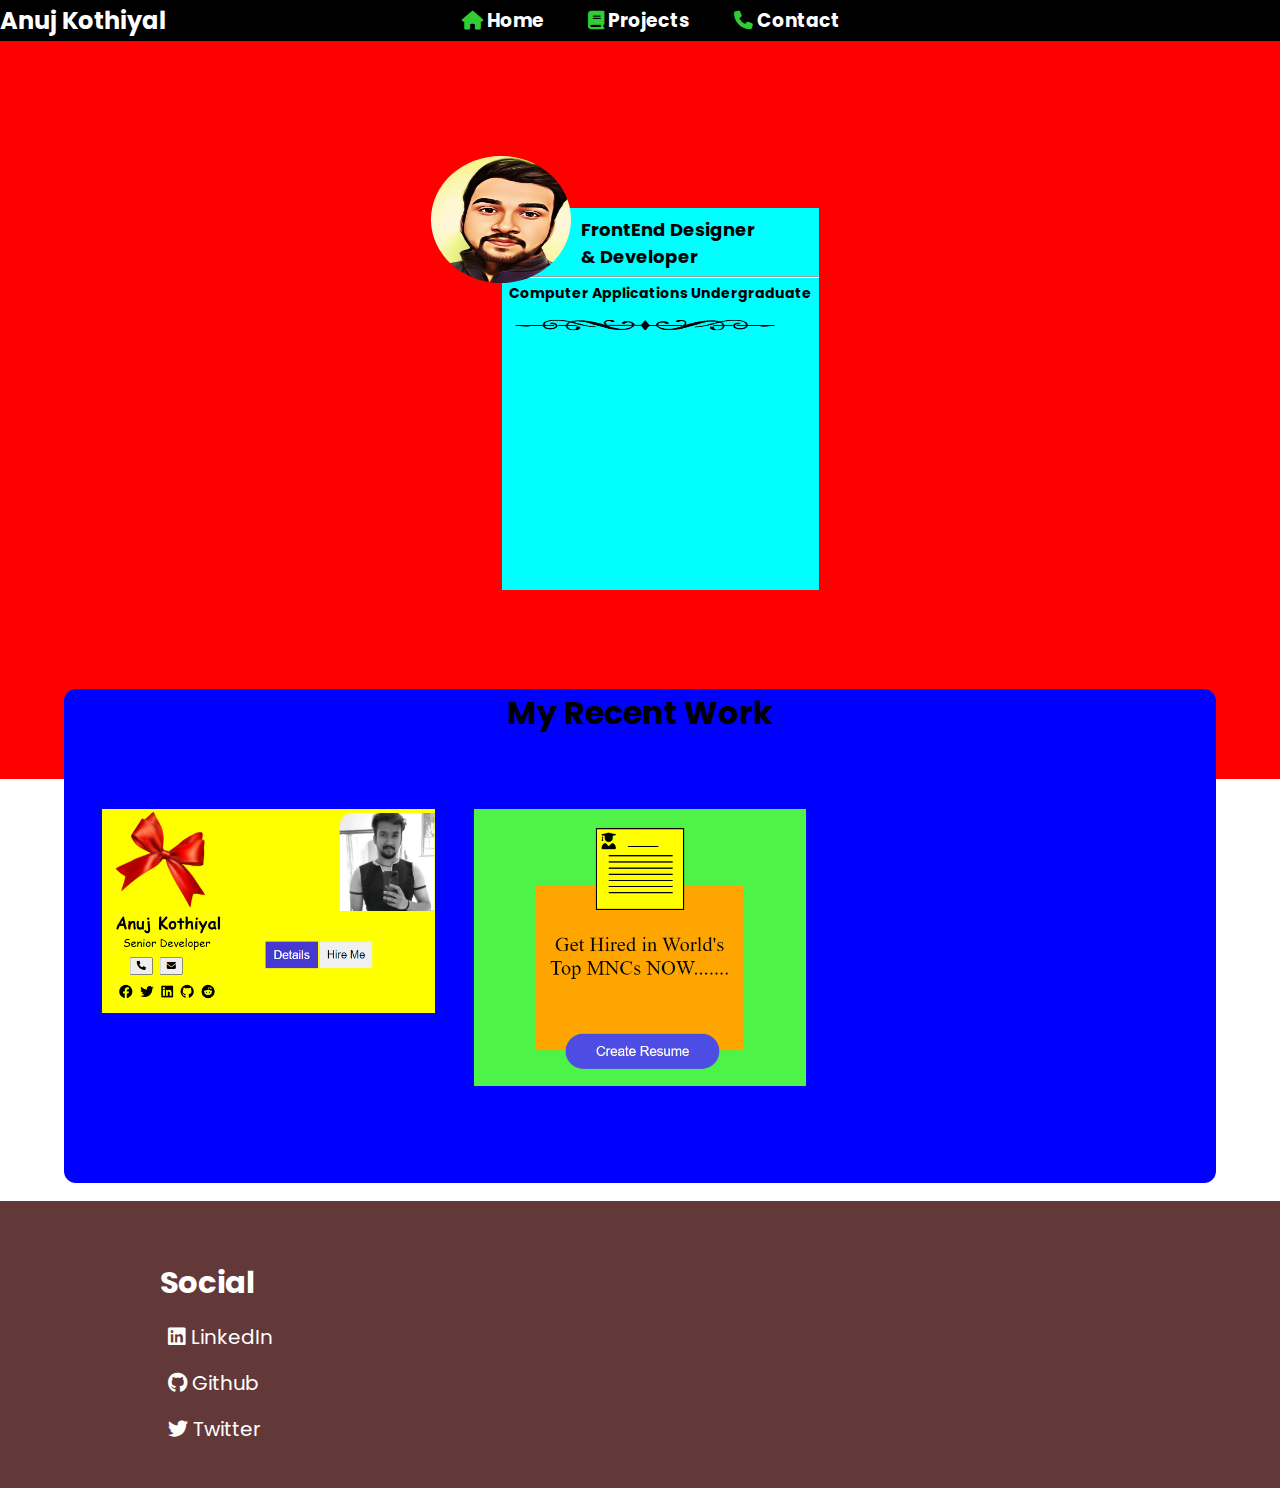
<file: index.html>
<!DOCTYPE html>
<html lang="en">

<head>
    <meta charset="UTF-8">
    <meta http-equiv="X-UA-Compatible" content="IE=edge">
    <meta name="viewport" content="width=device-width, initial-scale=1.0">
    <title>Portfolio</title>
    <!-- <link href="https://cdn.jsdelivr.net/npm/bootstrap@5.2.0/dist/css/bootstrap.min.css" rel="stylesheet"
        integrity="sha384-gH2yIJqKdNHPEq0n4Mqa/HGKIhSkIHeL5AyhkYV8i59U5AR6csBvApHHNl/vI1Bx" crossorigin="anonymous"> -->
    <link rel="stylesheet" href="https://cdnjs.cloudflare.com/ajax/libs/font-awesome/6.1.1/css/all.min.css">
    <link rel="stylesheet" href="style.css">
</head>

<body>
    <div class="container">
        <div class="header">
            <div class="logo">
                <h2>Anuj Kothiyal</h2>
            </div>
            <div class="navbar">
                <ul class="web_nav">
                    <li>
                        <h3><i class="fa fa-home"></i> Home</h3>
                    </li>
                    <li>
                        <h3><i class="fa fa-book"></i> Projects</h3>
                    </li>
                    <li>
                        <h3><i class="fa fa-phone"></i> Contact</h3>
                    </li>
                </ul>
                <!-- -----------------------------  Mobile View  --------------------------- -->
                <ul class="mob_nav">
                    <li>
                        <i class="fa-solid fa-bars"></i>
                    </li>
                </ul>
            </div>
        </div>
        <!-- -------------------------------------------------------  PART-1  ----------------------------------------------------------- -->
        <div class="part_1">
            <div class="box">
                <!-- <img src="images/artist-gen_1.jpg" alt=""> -->
                
                <div class="intro">
                    <h2>FrontEnd Designer <br> & Developer</h2><hr>
                    <h3>Computer Applications Undergraduate</h3>
                    <img src="images/underline.png" alt="" class="underline">
                </div>
                <img src="images/Zack01.jpg" alt="">
            </div>
        </div>
        <!-- -------------------------------------------------------  PART-2  ----------------------------------------------------------- -->
        <div class="part_2">
            <h1>My Recent Work</h1>
            <div class="batch">
                <div class="card">
                    <a href="Card Design/index.html"><img src="images/card-1.png" alt="" class="img_1"></a>
                </div>
                <div class="card">
                    <a href="Resume_Builder/index.html"><img src="images/resume.png" alt="" class="img_1"></a>
                </div>
                <div class="card">
                    <img src="images/card-1.png" alt="" class="img_3">
                </div>
            </div>
        </div>
    </div>
    <!-- -----------------------------------------------------------  Footer  ----------------------------------------------------------- -->
    <div class="footer">
        <ul>
            <h5>Social</h5>
            <li><a href="https://www.linkedin.com/in/anuj-kothiyal-46b580208"><i class="fa-brands fa-linkedin"></i> LinkedIn</a></li>
            <li><a href="https://github.com/artist-gen1"><i class="fa-brands fa-github"></i> Github</a></li>
            <li><a href=""><i class="fa-brands fa-twitter"></i> Twitter</a></li>
        </ul>
    </div>



</body>

</html>
</file>
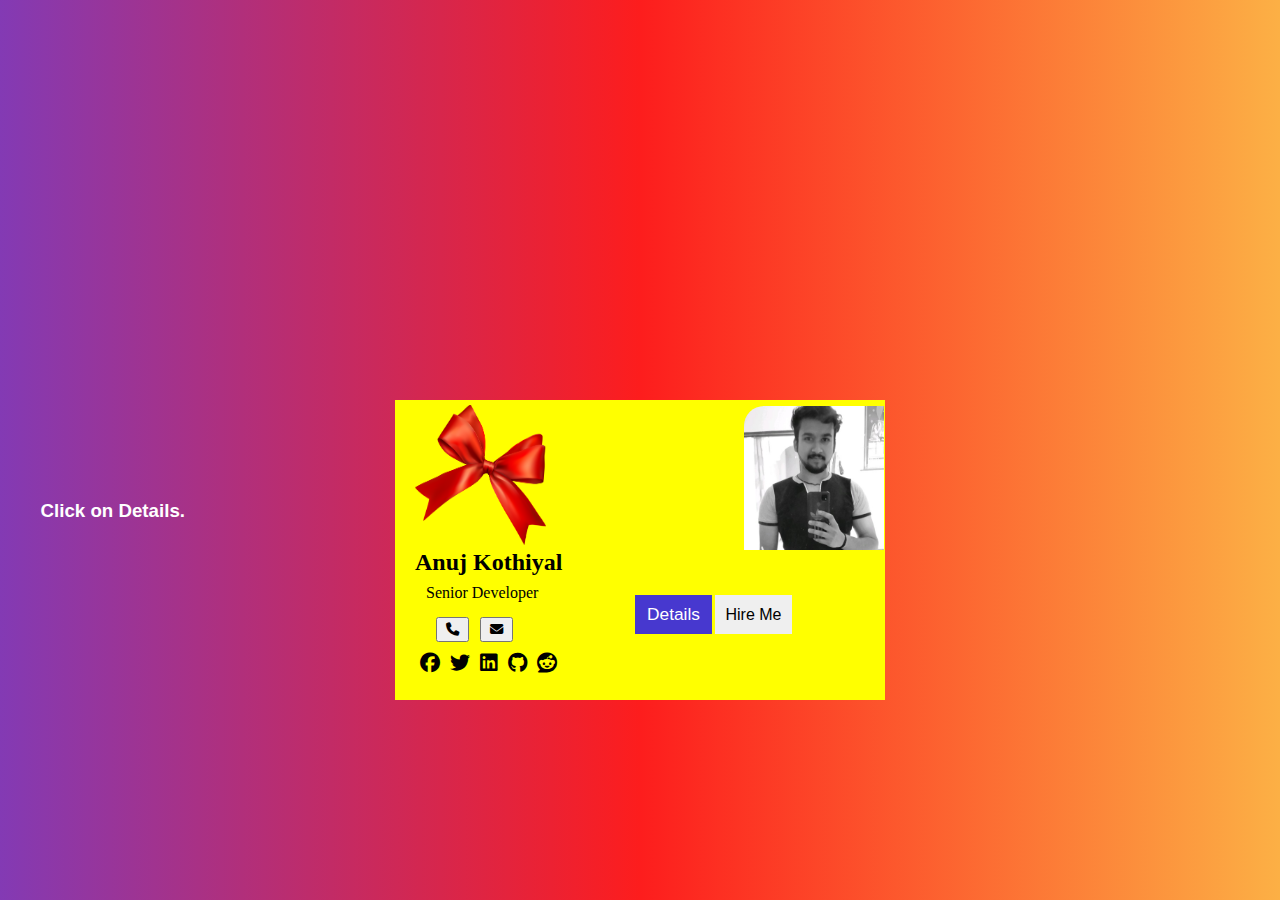
<file: Card Design/index.html>
<!-- ---------------------Card Design--------------------- -->
<!DOCTYPE html>
<html lang="en">

<head>
    <meta charset="UTF-8">
    <meta http-equiv="X-UA-Compatible" content="IE=edge">
    <meta name="viewport" content="width=device-width, initial-scale=1.0">
    <title>Card Design</title>
    <link rel="stylesheet" href="style.css">
    <link rel="stylesheet" href="https://cdnjs.cloudflare.com/ajax/libs/font-awesome/6.1.1/css/all.min.css">
</head>

<body>
    <div class="container">
        <div class="front" id="front">
            <div class="card">
                <img src="images/ribbon.png" class="ribbon" alt="">
                <img src="images/artist-gen_1.jpg" class="img" alt="">
                <button class="details" onclick="back()">Details</button>
                <button class="hire">Hire Me</button>
                <div class="short">
                    <h2>Anuj Kothiyal</h2>
                    <p>Senior Developer</p>
                    <button class="call"><i class="fa-solid fa-phone"></i></button>
                    <button class="mail"><i class="fa-solid fa-envelope"></i></button>
                    <ul>
                        <li><i class="fa-brands fa-facebook"></i></li>
                        <li><i class="fa-brands fa-twitter"></i></li>
                        <li><i class="fa-brands fa-linkedin"></i></li>
                        <li><i class="fa-brands fa-github"></i></li>
                        <li><i class="fa-brands fa-reddit"></i></li>
                    </ul>
                </div>
            </div>
        </div>
        <div class="back" id="back">
            <div class="back-card" id="back-card">
                <h2 class="detail-header">Details</h2>
                <img src="images/underline.png" class="underline" alt="">
                <p class="detail-body">Lorem Ipsum is simply dummy text of the printing and typesetting industry. Lorem
                    Ipsum has been the
                    industry's standard dummy text ever since the 1500s, when an unknown printer took a galley of type
                    and scrambled it to make a type specimen book. It has survived not only five centuries, but also the
                    leap into electronic typesetting, remaining essentially unchanged.</p>
            </div>
            <div class="triangle-left" id="triangle-left" onclick="card_roll()"></div>
            <div class="triangle-right" id="triangle-right" onclick="card_roll()"></div>
            <div class="triangle-top" onmouseover="lookup()" id="triangle-top"></div>
        </div>

        <div>
            <img src="images/arrow.png" class="arrow" id="arrow" onmouseover="card_rollback()" onclick="top_back()"
                alt="">
        </div>

        <div class="guide">
            <!-- <h1>Instructions:-</h1> -->
            <h3 id="guide_1">Click on Details.</h3>
            <h3 id="guide_2">Mouseover on Envelope Top.</h3>
            <h3 id="guide_3">Click on Card.</h3>
            <h3 id="guide_4">Mouseover on Arrow.</h3>
            <h3 id="guide_5">Click on Arrow.</h3>
            <h3 id="guide_6">Thank You.</h3>
        </div>

    </div>

    <script>

        
if (matchMedia("(max-width: 400px)").matches) {
            back();
            lookup();
            card_roll();
            card_rollback();
            top_back();
        }



        function back() {
            document.getElementById("front").style.display = 'none';
            document.getElementById("back").style.display = 'block';
            document.getElementById("guide_1").style.display = 'none';
            document.getElementById("guide_2").style.display = 'block';
        }
        function lookup() {
            document.getElementById("triangle-top").style.transform = "rotate(360deg)";
            document.getElementById("triangle-top").style.marginTop = "-160px";
            document.getElementById("guide_1").style.display = 'none';
            document.getElementById("guide_2").style.display = 'none';
            document.getElementById("guide_3").style.display = 'block';
        }
        function card_roll() {
            document.getElementById("triangle-top").style.display = "none";
            document.getElementById("back-card").style.marginTop = "-270px";
            document.getElementById("back-card").style.transition = "2s";
            document.getElementById("arrow").style.display = "block";
            document.getElementById("guide_1").style.display = 'none';
            document.getElementById("guide_3").style.display = 'none';
            document.getElementById("guide_4").style.display = 'block';

        }
        function card_rollback() {
            document.getElementById("back-card").style.marginTop = "-1px";
            document.getElementById("guide_1").style.display = 'none';
            document.getElementById("guide_4").style.display = 'none';
            document.getElementById("guide_5").style.display = 'block';
        }
        function top_back() {
            document.getElementById("triangle-top").style.marginTop = "-1px";
            document.getElementById("triangle-top").style.display = "block";
            document.getElementById("triangle-top").style.transform = "rotate(180deg)";
            document.getElementById("guide_5").style.display = 'none';
            document.getElementById("guide_6").style.display = 'block';
        }
    </script>




</body>

</html>
</file>
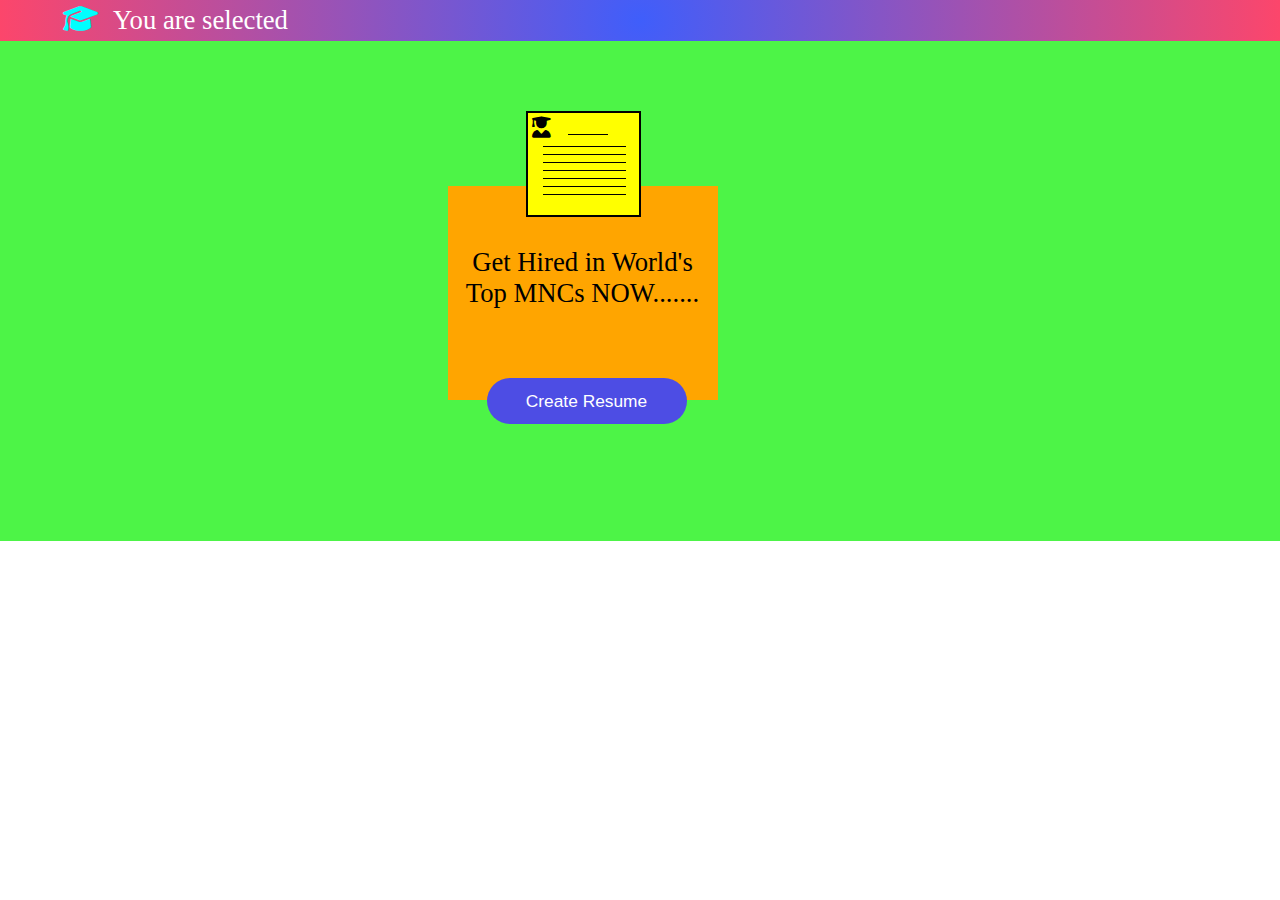
<file: Resume_Builder/index.html>
<!DOCTYPE html>
<html lang="en">
<head>
    <meta charset="UTF-8">
    <meta http-equiv="X-UA-Compatible" content="IE=edge">
    <meta name="viewport" content="width=device-width, initial-scale=1.0">
    <title>Make my Resume</title>
    <link rel="stylesheet" href="style.css">
    <link rel="shortcut icon" href="favicon/android-chrome-192x192.png" type="image/x-icon">
    <link rel="stylesheet" href="https://cdnjs.cloudflare.com/ajax/libs/font-awesome/6.1.2/css/all.min.css">
</head>
<body>
    <div class="container">
        <!-- ================================================================================================================== -->
        <div class="header" style="background: rgb(63,94,251);
        background: radial-gradient(circle, rgba(63,94,251,1) 0%, rgba(252,70,107,1) 100%);">
            <div class="logo" style="padding: 3px 8px; width: 30vw; display: flex;">
                
                <div class="top">
                    <i class="fa-solid fa-graduation-cap" style="color: cyan; font-size: 21pt;"></i>
                    <span style="font-size: 20pt; margin: 2px 11px;">You are selected</span>
                </div>
            </div>
        </div>
        <!-- ================================================================================================================== -->
        <div class="main">
            <div class="main_1">
                Get Hired in World's <br> Top MNCs NOW.......
            </div>
            <div class="box">
                <i class="fa-solid fa-user-graduate" style="font-size: 16pt;"></i>
                <div class="line_1"></div>
                <div class="line_2"></div>
                <div class="line_2"></div>
                <div class="line_2"></div>
                <div class="line_2"></div>
                <div class="line_2"></div>
                <div class="line_2"></div>
                <div class="line_2"></div>
            </div>
            <a href="resume/resume_1.html"><button class="create_resume">Create Resume<i class="fa-solid fa-plus-large"></i></button></a>
        </div>
    </div>
</body>
</html>
</file>
<file: style.css>
@import url('https://fonts.googleapis.com/css2?family=Poppins:wght@300&family=Source+Sans+Pro:ital,wght@1,600&display=swap');
*{
    margin: 0px;
    padding: 0px;
    font-family: 'Poppins', sans-serif;
}
.container{
    width: 100%;
    height: 100vh;
}
.header{
    padding: 3px 0px;
    display: flex;
    background: #000;
    color: white;
}
.navbar{
    margin-top: 3px;
    margin-left: 20%;
}
.mob_nav{
    display: none;
}
.navbar li{
    display: inline-block;
    padding-left: 40px;
}
.navbar i{
    color: limegreen;
}
/* -------------------------  Part-1  ----------------------------------------------- */
.part_1{
    height: 72vh;
    display: flex;
    padding-left: 30vw;
    padding-top: 10vh;
    background: red;
    color: white;
}
.box{
    display: flex;
    margin-bottom: 21vh;
}
.intro{
    margin-top: 77px;
    margin-left: 118px;
    background: cyan;
    color: #000;
    font-size: 9pt;
}
.intro h2{
    margin-top: 8px;
    margin-left: 79px;
    padding-bottom: 6px;
}
.intro h3{
    padding: 5px 7px;
}
.intro .underline{
    margin-top: -66px;
    margin-left: 1px;
    width: 286px;
    height: 156px;
}
.box img{
    position: absolute;
    margin-left: 47px;
    width: 140px;
    height: 127px;
    border-radius: 100%;
    margin-top: 25px;
}
/* --------------------------  Part-2  ---------------------------------------------- */
.part_2{
    margin-left: 5vw;
    margin-top: -10vh;
    border-radius: 12px;
    background: blue;
    width: 90vw;
    padding-bottom: 10vh;
}
.part_2 h1{
    text-align: center;
}
.batch{
    display: flex;
}
.card{
    margin-top: 8vh;
    margin-left: 3vw;
    width: 26vw;
}
.img_1, .img_2, .img_3{
    width: 26vw;
}
.img_2, .img_3{
    display: none;
}
/* -------------------------------  Footer  ---------------------------------- */
.footer{
    display: flex;
    align-items: center;
    justify-content: center;
    width: 100%;
    height: 287px;
    margin-top: 301px;
    background: rgb(98, 56, 56);
    color: white;
    display: block;
}
.footer h5{
    font-size: 23pt;
    padding-top: 59px;
    padding-left: 160px;
}
.footer li{
    font-size: 15pt;
    padding-left: 168px;
    padding-top: 16px;
}
.footer a{
    color: white;
    text-decoration: none;
}
/* ===============================================  Media Query  ================================================== */
@media only screen and (max-width: 720px) {
    .container{
        width: 100%;
        height: 100vh;
    }
    .header{
        padding: 3px 0px;
        display: flex;
        background: #000;
        color: white;
    }
    .navbar{
        margin-top: 3px;
        margin-left: 20%;
    }
    .web_nav{
        display: none;
    }
    .mob_nav{
        display: block;
        margin-left: 14vw;
    }
    .navbar li{
        display: inline-block;
        padding-left: 40px;
    }
    .navbar i{
        color: white;
    }
    /* -------------------------  Part-1  ----------------------------------------------- */
    .part_1{
        height: 72vh;
        padding-left: 1px;
        padding-top: 8vh;
        padding-bottom: 16vh;
        background: red;
        color: white;
    }
    .box{
        margin-bottom: 21vh;
        display: block;
        margin-left: 5%;
    }
    .intro{
        margin: 49px 24px;
        height: 255px;
    }
    .box img{
        width: 80px;
        height: 72px;
        border-radius: 100%;
        margin-top: -334px;
        margin-left: 8px;
    }
    /* --------------------------  Part-2  ---------------------------------------------- */
    .part_2{
        margin-left: 5vw;
        margin-top: -10vh;
        border-radius: 12px;
        background: blue;
        width: 90vw;
        padding-bottom: 10vh;
    }
    .part_2 h1{
        text-align: center;
    }
    .batch{
        display: block;
    }
    .card{
        margin-top: 8vh;
        margin-left: 23vw;
        width: 44vw;
        background: red;
    }
    .img_1, .img_2, .img_3{
        width: 44vw;
    }
    .img_2, .img_3{
        display: none;
    }
    /* -------------------------------  Footer  ---------------------------------- */
    .footer{
        display: flex;
        align-items: center;
        justify-content: center;
        width: 100%;
        height: 279px;
        margin-top: 298px;
        background: rgb(98, 56, 56);
        color: white;
        display: block;
    }
    .footer h5{
        font-size: 20pt;
        padding-top: 33px;
        padding-left: 39px;
    }
    .footer li{
        font-size: 13pt;
        padding-left: 43px;
        padding-top: 13px;
    }
    .footer a{
        color: white;
        text-decoration: none;
    }
}
</file>
<file: Card Design/style.css>
* {
    margin: 0px;
    padding: 0px;
    box-sizing: border-box;
}

/* ==============================================  Web View================================================================ */
.container {
    background: linear-gradient(90deg, rgba(131, 58, 180, 1) 0%, rgba(253, 29, 29, 1) 50%, rgba(252, 176, 69, 1) 100%);
    padding-top: 200px;
    height: 100vh;
    display: flex;
    justify-content: center;
    align-items: center;
}

/* =============================-----------------FRONT--------------------=================================== */
.front {
    position: relative;
    background: yellow;
    font-family: cursive;
    width: 490px;
    height: 300px;
    padding: 5px 20px;
}

/* =============================== */
.ribbon {
    width: 131px;
    height: 140px;
}

.img {
    width: 140px;
    height: 144px;
    position: absolute;
    margin: 1px 1px 1px 198px;
    border-top-left-radius: 20px;
}

.short {
    width: 157px;
    height: 119px;
    /* background: green; */
}

.card h2 {
    position: absolute;
    font-family: cursive;
}

.short p {
    position: absolute;
    margin: 35px 1px 1px 11px;
    font-family: cursive;
}

.short .call {
    position: absolute;
    margin: 68px 0px 0px 21px;
    padding: 3px 8px;
    font-family: Arial, Helvetica, sans-serif;
}

.short .mail {
    position: absolute;
    margin: 68px 0px 0px 65px;
    padding: 3px 8px;
    font-family: Arial, Helvetica, sans-serif;
}

.details {
    font-size: 13pt;
    width: 77px;
    height: 39px;
    border: none;
    background: #4738cf;
    color: white;
    position: absolute;
    margin: 190px 0px 0px 89px;
    padding: 3px 8px;
    font-family: Arial, Helvetica, sans-serif;
}

.hire {
    border: none;
    font-size: 12pt;
    width: 77px;
    height: 39px;
    position: absolute;
    margin: 190px 0px 0px 169px;
    padding: 3px 8px;
    font-family: Arial, Helvetica, sans-serif;
}

.short ul {
    margin-top: 103px;
    position: absolute;
    color: black;
    font-size: 15pt;
}

.short ul li {
    list-style: none;
    display: inline-block;
    padding-left: 5px;
}

button {
    cursor: pointer;
}

/* -----------------------------------------------BACK------------------------------------------- */
.back {
    position: relative;
    background: yellow;
    font-family: cursive;
    width: 490px;
    height: 300px;
    padding: 5px 20px;
    display: none;
}

.back-card {
    position: absolute;
    width: 482px;
    height: 292px;
    background: limegreen;
    margin: -1px -16px;
}

.underline {
    width: 456px;
    height: 123px;
    margin: -15px 10px;
}

.detail-header {
    position: absolute;
    margin: 4px 200px;
}

.detail-body {
    margin: -20px 6px;
}

.triangle-left {
    position: absolute;
    border-bottom: 292px solid yellow;
    border-right: 465px solid transparent;
    margin: -1px 1px 1px -16px;
}

.triangle-right {
    position: absolute;
    border-bottom: 292px solid yellow;
    border-left: 465px solid transparent;
    margin: -1px 1px 1px 1px;
}

.triangle-top {
    position: absolute;
    border-bottom: 156px solid blue;
    border-left: 238px solid transparent;
    border-right: 248px solid transparent;
    margin: -1px 1px 1px -20px;
    transform: rotate(180deg);
}

.triangle-top-after {
    display: none;
    background: blue;
}

.arrow {
    width: 100px;
    height: 100px;
    display: none;
}

.guide {
    font-family: Arial, Helvetica, sans-serif;
    position: absolute;
    margin: 1px 1000px 1px 1px;
    width: 200px;
    height: 100px;
    color: #fff;
}

#guide_2,
#guide_3,
#guide_4,
#guide_5,
#guide_6 {
    display: none;
}

/* =============================================================================================================== */
/* =====================================  Mobile View  =========================================================== */
/* =============================================================================================================== */
@media screen and (max-width: 620px) {
    .container {
        background: linear-gradient(90deg, rgba(131, 58, 180, 1) 0%, rgba(253, 29, 29, 1) 50%, rgba(252, 176, 69, 1) 100%);
        padding-top: 200px;
        height: 100vh;
        display: flex;
        justify-content: center;
        align-items: center;
    }
    
    /* =============================-----------------FRONT--------------------=================================== */
    .front {
        position: relative;
        background: yellow;
        font-family: cursive;
        width: 319px;
        height: 224px;
        padding: 5px 20px;
    }
    
    /* =============================== */
    .ribbon {
        width: 53px;
        height: 60px;
    }
    
    .img {
        width: 80px;
        height: 89px;
        position: absolute;
        margin: 1px 1px 1px 155px;
        border-top-left-radius: 20px;
    }
    
    .short {
        width: 157px;
        height: 119px;
        /* background: green; */
    }
    
    .card h2 {
        position: absolute;
        font-family: cursive;
    }
    
    .short p {
        position: absolute;
        margin: 35px 1px 1px 5px;
        font-family: cursive;
    }
    
    .short .call {
        position: absolute;
        margin: 68px 0px 0px 13px;
        padding: 3px 8px;
        font-family: Arial, Helvetica, sans-serif;
    }
    
    .short .mail {
        position: absolute;
        margin: 68px 0px 0px 56px;
        padding: 3px 8px;
        font-family: Arial, Helvetica, sans-serif;
    }
    
    .details {
        font-size: 13pt;
        width: 67px;
        height: 32px;
        border: none;
        background: #4738cf;
        color: white;
        position: absolute;
        margin: 159px 0px 0px 89px;
        padding: 3px 8px;
        font-family: Arial, Helvetica, sans-serif;
    }
    
    .hire {
        border: none;
        font-size: 12pt;
        width: 72px;
        height: 32px;
        position: absolute;
        margin: 159px 0px 0px 165px;
        padding: 3px 8px;
        font-family: Arial, Helvetica, sans-serif;
    }
    
    .short ul {
        margin-top: 103px;
        position: absolute;
        color: black;
        font-size: 15pt;
    }
    
    .short ul li {
        list-style: none;
        display: inline-block;
        padding-left: 0px;
    }
    
    button {
        cursor: pointer;
    }
    
    /* -----------------------------------------------BACK------------------------------------------- */
    .back {
        position: relative;
        background: yellow;
        font-family: cursive;
        width: 319px;
        height: 224px;
        padding: 5px 20px;
        display: none;
    }
    
    .back-card {
        position: absolute;
        width: 315px;
        height: 221px;
        background: limegreen;
        margin: -1px -16px;
    }
    
    .underline {
        width: 293px;
        height: 107px;
        margin: -15px 10px;
    }
    
    .detail-header {
        position: absolute;
        margin: -2px 118px;
    }
    
    .detail-body {
        margin: -20px 6px;
        font-size: 9pt;
    }

    .triangle-left {
        position: absolute;
        border-bottom: 220px solid yellow;
        border-right: 315px solid transparent;
        margin: -1px 1px 1px -16px;
    }
    
    .triangle-right {
        position: absolute;
        border-bottom: 221px solid yellow;
        border-left: 319px solid transparent;
        margin: -1px 1px 1px -20px;
    }
    
    .triangle-top {
        position: absolute;
        border-bottom: 109px solid blue;
        border-left: 159px solid transparent;
        border-right: 161px solid transparent;
        margin: -1px 1px 1px -20px;
        transform: rotate(180deg);
    }
    
    .triangle-top-after {
        display: none;
        background: blue;
    }
    
    .arrow {
        width: 36px;
        height: 53px;
        display: none;
    }
    
    .guide {
        font-family: Arial, Helvetica, sans-serif;
        position: absolute;
        margin: 1px 1000px 1px 1px;
        width: 200px;
        height: 100px;
        color: #fff;
    }
    
    #guide_2,
    #guide_3,
    #guide_4,
    #guide_5,
    #guide_6 {
        display: none;
    }
       
}
</file>
<file: Resume_Builder/style.css>
@import url('https://fonts.googleapis.com/css2?family=Roboto:wght@300&display=swap');

* {
    margin: 0;
    padding: 0;
    box-sizing: border-box;
}

.box {
    border: 2px solid black;
    width: 115px;
    height: 106px;
    background: yellow;
    padding: 4px;
}

.line_1 {
    position: absolute;
    margin: -5px 36px;
    width: 40px;
    height: 1px;
    background: #000;
}

.line_2 {
    margin: 7px 11px;
    width: 83px;
    height: 1px;
    background: #000;
}

.top {
    margin: 2px 55px;
    color: #fff;
    font-family: cursive;
}

.main {
    display: flex;
    padding: 70px 0px;
    justify-content: center;
    height: 500px;
    background: #4df447;
}

.main_1 {
    width: 270px;
    height: 214px;
    border: 2px solid #000;
    margin: 75px -192px;
    padding: 61px 0px;
    text-align: center;
    font-size: 20pt;
    background: orange;
    border: none;
}

.create_resume {
    width: 200px;
    height: 46px;
    margin: 267px -154px;
    background: rgb(77, 77, 228);
    color: #fff;
    border: none;
    border-radius: 30px;
    font-size: 13pt;
}
</file>
